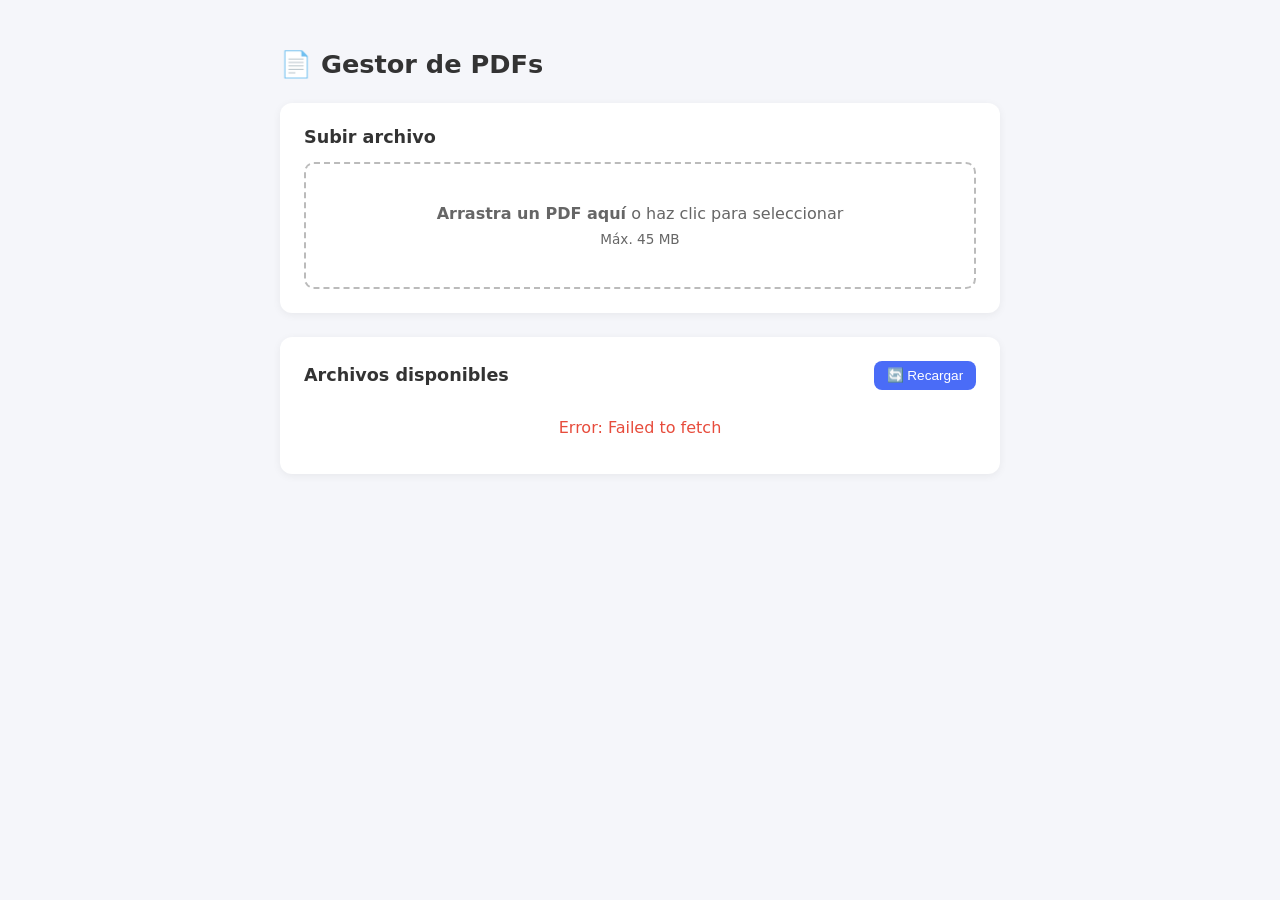
<file: movil/ejemplo_de_uso.html>
<!DOCTYPE html>
<html lang="es">
<head>
<meta charset="UTF-8">
<meta name="viewport" content="width=device-width, initial-scale=1">
<title>Gestor de PDFs</title>
<style>
  :root { --bg:#f5f6fa; --card:#fff; --accent:#4a6cf7; --danger:#e74c3c; --ok:#27ae60; }
  * { box-sizing: border-box; }
  body { font-family: system-ui, -apple-system, sans-serif; background: var(--bg);
         margin: 0; padding: 2rem 1rem; color: #333; }
  .container { max-width: 720px; margin: 0 auto; }
  h1 { font-size: 1.6rem; margin-bottom: 1.5rem; }
  .card { background: var(--card); border-radius: 12px; padding: 1.5rem;
          box-shadow: 0 2px 8px rgba(0,0,0,.06); margin-bottom: 1.5rem; }
  .dropzone { border: 2px dashed #bbb; border-radius: 10px; padding: 2rem;
              text-align: center; cursor: pointer; transition: .2s; }
  .dropzone:hover, .dropzone.dragover { border-color: var(--accent); background: #f0f3ff; }
  .dropzone p { margin: .5rem 0; color: #666; }
  button { background: var(--accent); color: #fff; border: none; padding: .7rem 1.3rem;
           border-radius: 8px; font-size: 1rem; cursor: pointer; transition: .2s; }
  button:hover:not(:disabled) { background: #3a56d4; }
  button:disabled { opacity: .5; cursor: not-allowed; }
  .file-list { list-style: none; padding: 0; margin: 0; }
  .file-list li { display: flex; align-items: center; justify-content: space-between;
                  padding: .8rem 0; border-bottom: 1px solid #eee; gap: .5rem; }
  .file-list li:last-child { border-bottom: none; }
  .file-info { flex: 1; min-width: 0; }
  .file-name { font-weight: 500; word-break: break-word; }
  .file-meta { font-size: .8rem; color: #888; }
  .actions { display: flex; gap: .5rem; }
  .btn-sm { padding: .4rem .8rem; font-size: .85rem; }
  .btn-danger { background: var(--danger); }
  .btn-danger:hover { background: #c0392b; }
  .progress { height: 6px; background: #eee; border-radius: 3px; overflow: hidden;
              margin-top: .8rem; display: none; }
  .progress-bar { height: 100%; width: 0; background: var(--accent); transition: width .2s; }
  .toast { position: fixed; bottom: 1rem; right: 1rem; padding: 1rem 1.5rem;
           border-radius: 8px; color: #fff; font-weight: 500; opacity: 0;
           transform: translateY(20px); transition: .3s; pointer-events: none; }
  .toast.show { opacity: 1; transform: translateY(0); }
  .toast.ok { background: var(--ok); }
  .toast.err { background: var(--danger); }
</style>
</head>
<body>
<div class="container">
  <h1>📄 Gestor de PDFs</h1>

  <!-- SUBIR -->
  <div class="card">
    <h2 style="margin-top:0;font-size:1.1rem">Subir archivo</h2>
    <div class="dropzone" id="dropzone">
      <p><strong>Arrastra un PDF aquí</strong> o haz clic para seleccionar</p>
      <p style="font-size:.85rem">Máx. 45 MB</p>
    </div>
    <input type="file" id="pdfFile" accept="application/pdf" hidden>
    <div class="progress" id="progress"><div class="progress-bar" id="progressBar"></div></div>
  </div>

  <!-- LISTA -->
  <div class="card">
    <div style="display:flex;justify-content:space-between;align-items:center;margin-bottom:1rem">
      <h2 style="margin:0;font-size:1.1rem">Archivos disponibles</h2>
      <button class="btn-sm" onclick="loadFiles()">🔄 Recargar</button>
    </div>
    <ul class="file-list" id="fileList">
      <li style="color:#888;justify-content:center">Cargando…</li>
    </ul>
  </div>
</div>

<div class="toast" id="toast"></div>

<script>
/* ============================================================
   CONFIGURACIÓN — pega aquí los valores del setup
   ============================================================ */
const WEB_APP_URL = 'https://script.google.com/macros/s/AKfycbweA2tSSdTsasPIctK8fxzxddkgUOj6MotbAyg2LleAa6EwfJdFm1eDl2cvZGtswKrZFA/exec';
const API_TOKEN   = 'c65259a91db1430db8527b8fdfef0bc0';

/* ============================================================
   Helpers
   ============================================================ */
const $ = id => document.getElementById(id);

function toast(msg, type = 'ok') {
  const t = $('toast');
  t.textContent = msg;
  t.className = 'toast show ' + type;
  clearTimeout(t._timer);
  t._timer = setTimeout(() => t.className = 'toast ' + type, 3000);
}

function fmtSize(bytes) {
  if (!bytes) return '';
  if (bytes < 1024) return bytes + ' B';
  if (bytes < 1024 * 1024) return (bytes / 1024).toFixed(1) + ' KB';
  return (bytes / 1024 / 1024).toFixed(2) + ' MB';
}

function fmtDate(iso) {
  return new Date(iso).toLocaleString('es-MX', { dateStyle: 'medium', timeStyle: 'short' });
}

/* ============================================================
   Subida
   ============================================================ */
async function uploadPDF(file) {
  if (!file) return;
  if (file.type !== 'application/pdf' && !/\.pdf$/i.test(file.name)) {
    return toast('Solo se permiten archivos PDF', 'err');
  }
  if (file.size > 45 * 1024 * 1024) {
    return toast('El archivo supera 45 MB', 'err');
  }

  const progress = $('progress');
  const bar = $('progressBar');
  progress.style.display = 'block';
  bar.style.width = '10%';

  try {
    // Convertir a base64
    const base64 = await new Promise((resolve, reject) => {
      const reader = new FileReader();
      reader.onload = e => resolve(e.target.result.split(',')[1]);
      reader.onerror = reject;
      reader.readAsDataURL(file);
    });
    bar.style.width = '40%';

    const res = await fetch(WEB_APP_URL, {
      method: 'POST',
      // Sin headers para evitar preflight CORS
      body: JSON.stringify({
        action: 'upload',
        token: API_TOKEN,
        fileName: file.name,
        fileData: base64
      })
    });
    bar.style.width = '80%';

    const data = await res.json();
    if (data.status === 'ok') {
      bar.style.width = '100%';
      toast('✅ PDF subido correctamente');
      loadFiles();
    } else {
      throw new Error(data.message || 'Error desconocido');
    }
  } catch (err) {
    toast('❌ ' + err.message, 'err');
  } finally {
    setTimeout(() => { progress.style.display = 'none'; bar.style.width = '0'; }, 800);
  }
}

/* ============================================================
   Listado
   ============================================================ */
async function loadFiles() {
  const list = $('fileList');
  list.innerHTML = '<li style="color:#888;justify-content:center">Cargando…</li>';

  try {
    const res = await fetch(WEB_APP_URL + '?action=list', { method: 'GET' });
    const data = await res.json();

    if (data.status !== 'ok') throw new Error(data.message);

    if (!data.files.length) {
      list.innerHTML = '<li style="color:#888;justify-content:center">No hay PDFs aún</li>';
      return;
    }

    list.innerHTML = '';
    data.files.forEach(f => {
      const li = document.createElement('li');

      const info = document.createElement('div');
      info.className = 'file-info';
      info.innerHTML = `
        <div class="file-name">${escapeHtml(f.name)}</div>
        <div class="file-meta">${fmtSize(f.size)} · ${fmtDate(f.date)}</div>
      `;

      const actions = document.createElement('div');
      actions.className = 'actions';

      // Descarga directa (el navegador seguirá la redirección a Drive)
      const dl = document.createElement('a');
      dl.href = `${WEB_APP_URL}?action=download&id=${encodeURIComponent(f.id)}`;
      dl.className = 'btn-sm';
      dl.style.background = 'var(--accent)';
      dl.style.color = '#fff';
      dl.style.textDecoration = 'none';
      dl.style.padding = '.4rem .8rem';
      dl.style.borderRadius = '8px';
      dl.style.fontSize = '.85rem';
      dl.textContent = '⬇ Descargar';
      dl.target = '_blank';

      const del = document.createElement('button');
      del.className = 'btn-sm btn-danger';
      del.textContent = '🗑';
      del.title = 'Eliminar';
      del.onclick = () => deleteFile(f.id, f.name);

      actions.appendChild(dl);
      actions.appendChild(del);
      li.appendChild(info);
      li.appendChild(actions);
      list.appendChild(li);
    });
  } catch (err) {
    list.innerHTML = `<li style="color:var(--danger);justify-content:center">Error: ${escapeHtml(err.message)}</li>`;
  }
}

function escapeHtml(s) {
  return String(s).replace(/[&<>"']/g, c => ({
    '&':'&amp;','<':'&lt;','>':'&gt;','"':'&quot;',"'":'&#39;'
  })[c]);
}

/* ============================================================
   Eliminar
   ============================================================ */
async function deleteFile(id, name) {
  if (!confirm(`¿Eliminar "${name}"?`)) return;
  try {
    const res = await fetch(WEB_APP_URL, {
      method: 'POST',
      body: JSON.stringify({ action: 'delete', token: API_TOKEN, fileId: id })
    });
    const data = await res.json();
    if (data.status === 'ok') {
      toast('🗑 Archivo eliminado');
      loadFiles();
    } else {
      throw new Error(data.message);
    }
  } catch (err) {
    toast('❌ ' + err.message, 'err');
  }
}

/* ============================================================
   Eventos UI
   ============================================================ */
$('dropzone').onclick = () => $('pdfFile').click();
$('pdfFile').onchange = e => {
  uploadPDF(e.target.files[0]);
  e.target.value = '';
};

const dz = $('dropzone');
['dragenter','dragover'].forEach(ev => dz.addEventListener(ev, e => {
  e.preventDefault(); dz.classList.add('dragover');
}));
['dragleave','drop'].forEach(ev => dz.addEventListener(ev, e => {
  e.preventDefault(); dz.classList.remove('dragover');
}));
dz.addEventListener('drop', e => {
  if (e.dataTransfer.files.length) uploadPDF(e.dataTransfer.files[0]);
});

/* Init */
loadFiles();
</script>
</body>
</html>
</file>
